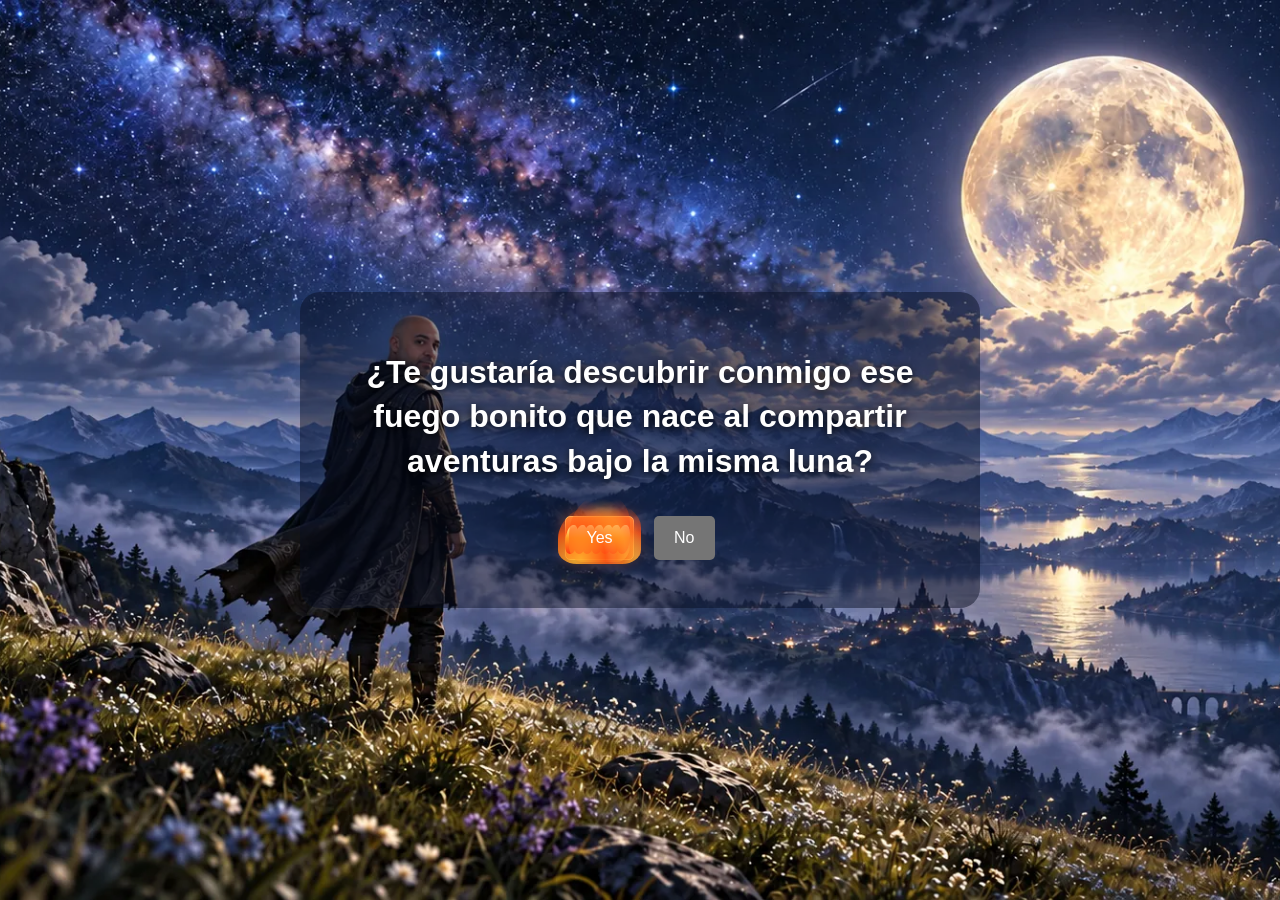
<file: index.html>
<!DOCTYPE html>
<html lang="es">
<head>
    <meta charset="UTF-8">
    <meta name="viewport" content="width=device-width, initial-scale=1.0">
    <title>Pixel Heart Animation</title>
    <style>
        body {
            display: flex;
            justify-content: center;
            align-items: center;
            height: 100vh;
            background-color: black;
            position: relative;
            margin: 0;
            cursor: pointer;
        }
        .heart-container {
            display: grid;
            grid-template-columns: repeat(7, 1fr);
            gap: 5px;
            transform-origin: center;
            animation: heartbeat 1s infinite ease-in-out;
            position: relative;
            display: none; /* Ocultar el corazón inicialmente */
        }
        .pixel {
            width: var(--size, 20px);
            height: var(--size, 20px);
            transition: background-color 1s;
            position: relative;
        }
        .pixel.filled {
            opacity: 0;
            animation: fadeIn 1s infinite alternate;
        }
        @keyframes fadeIn {
            from { opacity: 0; }
            to { opacity: 1; }
        }
        @keyframes heartbeat {
            0%, 100% { transform: scale(1); }
            50% { transform: scale(1.2); }
        }
        .ghost {
            position: absolute;
            width: 100%;
            height: 100%;
            top: 0;
            left: 0;
            opacity: 0.5;
            transform-origin: center;
            animation: ghostEffect 5s infinite ease-in-out;
            filter: blur(5px);
            display: none; /* Ocultar el efecto ghost inicialmente */
        }
        @keyframes ghostEffect {
            0% { opacity: 0.5; transform: scale(1); }
            50% { opacity: 0; transform: scale(1.3); }
            100% { opacity: 0; transform: scale(1.5); }
        }
        .start-screen {
            position: absolute;
            top: 50%;
            left: 50%;
            transform: translate(-50%, -50%);
            text-align: center;
            color: white;
            font-family: Arial, sans-serif;
        }
        .start-screen h1 {
            font-size: 2rem;
            margin-bottom: 20px;
        }
        .start-screen button {
            padding: 10px 20px;
            font-size: 1rem;
            cursor: pointer;
            border: none;
            color: white;
            border-radius: 5px;
            transition: background-color 0.3s;
            margin: 0 10px;
        }
        .start-screen button#startButton {
            background-color: #ff4081;
        }
        .start-screen button#startButton:hover {
            background-color: #e91e63;
        }
        .start-screen button#noButton {
            background-color: #757575;
        }
        .start-screen button#noButton:hover {
            background-color: #616161;
        }
        .message {
            display: none;
            position: absolute;
            top: 50%;
            left: 50%;
            transform: translate(-50%, -50%);
            color: white;
            font-family: Arial, sans-serif;
            font-size: 2rem;
            text-align: center;
        }

body{min-height:100svh;overflow:hidden;background:#080d20 url('assets/cielo-luna-espaldas-personal.webp') center/cover no-repeat}
.background-scene{position:fixed;inset:0;width:100%;height:100%;object-fit:cover;opacity:0;transition:opacity .8s ease;pointer-events:none}
.background-scene.active{opacity:1}
.start-screen,.heart-container,.message{z-index:2}
.start-screen{padding:24px;border-radius:20px;background:#080d2077;text-shadow:0 2px 10px #000}
.heart-container{cursor:pointer;touch-action:manipulation}
.ghost{pointer-events:none;z-index:1}
@media(prefers-reduced-motion:reduce){.background-scene{transition:none}}

        .start-screen button#startButton {
            position:relative;isolation:isolate;overflow:visible;
            background:linear-gradient(#ff9840,#e43c17);
            border:1px solid #ffce78;box-shadow:0 0 16px #ff651c88;
        }
        #startButton::before,#startButton::after {
            content:"";position:absolute;pointer-events:none;z-index:-1;
            inset:-15px -8px -5px;border-radius:65% 45% 25% 25%;
            background:
                radial-gradient(ellipse at 20% 95%,#ffb52e 0%,#ff5a13 35%,transparent 65%),
                radial-gradient(ellipse at 55% 85%,#fff2a0 0%,#ff9e25 30%,transparent 65%),
                radial-gradient(ellipse at 85% 95%,#ffce54 0%,#ff521b 35%,transparent 65%);
            transform-origin:center bottom;opacity:.85;
            animation:buttonFlames 1.2s ease-in-out infinite alternate;
        }
        #startButton::after {
            inset:-23px 3px -3px;opacity:.6;
            animation:buttonFlames .85s ease-in-out -.4s infinite alternate-reverse;
        }
        .start-screen button#startButton:hover {background:linear-gradient(#ffb74c,#ee4c16)}
        @keyframes buttonFlames {
            from{transform:translateY(2px) scale(.95,.8);opacity:.7}
            to{transform:translateY(-4px) scale(1.06,1.14);opacity:1}
        }


        #startButton .flame {
            position:absolute;bottom:5px;width:13px;height:29px;pointer-events:none;
            z-index:-1;border-radius:70% 30% 65% 35%;
            background:linear-gradient(to top,#ff4414 5%,#ff9b20 55%,#fff5a6 100%);
            transform-origin:50% 100%;
            animation:flameRise var(--speed) ease-in-out var(--delay) infinite;
        }
        @keyframes flameRise {
            0%{transform:translateY(0) rotate(-12deg) scale(.75,.55);opacity:.6}
            35%{transform:translateY(-18px) rotate(10deg) scale(1,1.3);opacity:1}
            70%{transform:translateY(-31px) rotate(-8deg) scale(.65,1);opacity:.8}
            100%{transform:translateY(-44px) rotate(16deg) scale(.2,.4);opacity:0}
        }
    </style>
<link rel="stylesheet" href="assets/responsive.css">
<script src="assets/responsive.js" defer></script>
</head>
<body class="home">
<img class="background-scene" id="scene-front" src="assets/cielo-luna-cuerpo-completo-personal.webp" alt="" aria-hidden="true">
<img class="background-scene" id="scene-close" src="assets/cielo-luna-retrato-personal.webp" alt="" aria-hidden="true">
    <div class="start-screen" id="startScreen">
        <h1>¿Te gustaría descubrir conmigo ese fuego bonito que nace al compartir aventuras bajo la misma luna?</h1>
        <button id="startButton">Yes</button>
        <button id="noButton">No</button>
    </div>
    <div class="heart-container" id="heart" role="button" tabindex="0" aria-label="Haz clic en el corazón para continuar"></div>
    <div class="message" id="message">¡Oh no! 😢</div>
    <audio preload="none" id="background-music" loop>
        <source src="test1.mp3" type="audio/mpeg">
        Tu navegador no soporta la reproducción de audio.
    </audio>
    <script>
        const heartPattern = [
            [0,1,0,0,0,1,0],
            [1,1,1,0,1,1,1],
            [1,1,1,1,1,1,1],
            [0,1,1,1,1,1,0],
            [0,0,1,1,1,0,0],
            [0,0,0,1,0,0,0]
        ];
        const heartContainer = document.getElementById('heart');
        const audio = document.getElementById('background-music');
        const startScreen = document.getElementById('startScreen');
        const startButton = document.getElementById('startButton');
        const noButton = document.getElementById('noButton');
        for(let i=0;i<7;i++){
            const flame=document.createElement('span');
            flame.className='flame';flame.setAttribute('aria-hidden','true');
            flame.style.left=(i*13-2)+'%';
            flame.style.setProperty('--speed',(1+i%3*.18)+'s');
            flame.style.setProperty('--delay',(-i*.21)+'s');
            startButton.appendChild(flame);
        }
        const message = document.getElementById('message');

        let clickCount = 0; // Contador de clics en la pantalla
        const audioFiles = ["b.mp3", "c.mp3", "d.mp3"]; // Archivos de audio

        function getRandomColor() {
            const r = Math.floor(Math.random() * 100 + 155);
            const g = Math.floor(Math.random() * 50);
            const b = Math.floor(Math.random() * 100 + 155);
            return `rgb(${r}, ${g}, ${b})`;
        }

        function createHeart(size) {
            document.documentElement.style.setProperty('--size', `${size}px`);
            heartContainer.innerHTML = '';

            heartPattern.forEach(row => {
                row.forEach(pixel => {
                    const div = document.createElement('div');
                    div.classList.add('pixel');
                    if (pixel === 1) {
                        div.classList.add('filled');
                        div.style.backgroundColor = getRandomColor();

                        div.style.animationDelay = `${Math.random()}s`;
                    } else {
                        div.style.opacity = '0';
                        div.style.backgroundColor = 'transparent';
                    }
                    heartContainer.appendChild(div);
                });
            });

            // Crear el efecto ghost y mostrarlo
            const ghost = heartContainer.cloneNode(true);
            ghost.classList.add('ghost');
            ghost.removeAttribute('id');ghost.setAttribute('aria-hidden','true');
            ghost.removeAttribute('id');ghost.removeAttribute('role');ghost.removeAttribute('tabindex');ghost.setAttribute('aria-hidden','true');
            heartContainer.appendChild(ghost);
            ghost.style.display = 'block'; // Mostrar el efecto ghost
        }

        startButton.addEventListener('click', () => {
            startScreen.style.display = 'none'; // Ocultar la pantalla inicial
            heartContainer.style.display = 'grid'; // Mostrar el corazón
            createHeart(30); // Crear el corazón con el tamaño deseado
            audio.play().catch(error => {
                console.log("La reproducción automática fue bloqueada. Haz clic para reproducir.");
            });
        });

        noButton.addEventListener('click', () => {
            startScreen.style.display = 'none'; // Ocultar la pantalla inicial
            message.style.display = 'block'; // Mostrar el mensaje "¡Oh no! 😢"
        });

        // Solo los clics en el corazón avanzan las escenas y los efectos.
        function advanceHeart() {
            if(heartContainer.style.display !== 'grid') return;
            clickCount++;
            if(clickCount === 1) document.getElementById('scene-front').classList.add('active');
            if(clickCount === 2) document.getElementById('scene-close').classList.add('active');
            if(clickCount <= 3) {
                const effect = new Audio(audioFiles[clickCount - 1]);
                effect.play().catch(()=>{});
            } else if(clickCount === 4) {
                window.location.href = 'next.html';
            }
        }
        heartContainer.addEventListener('click', advanceHeart);
        heartContainer.addEventListener('keydown', event=>{
            if(event.key==='Enter'||event.key===' '){event.preventDefault();advanceHeart();}
        });
    </script>
</body>
</html>
</file>
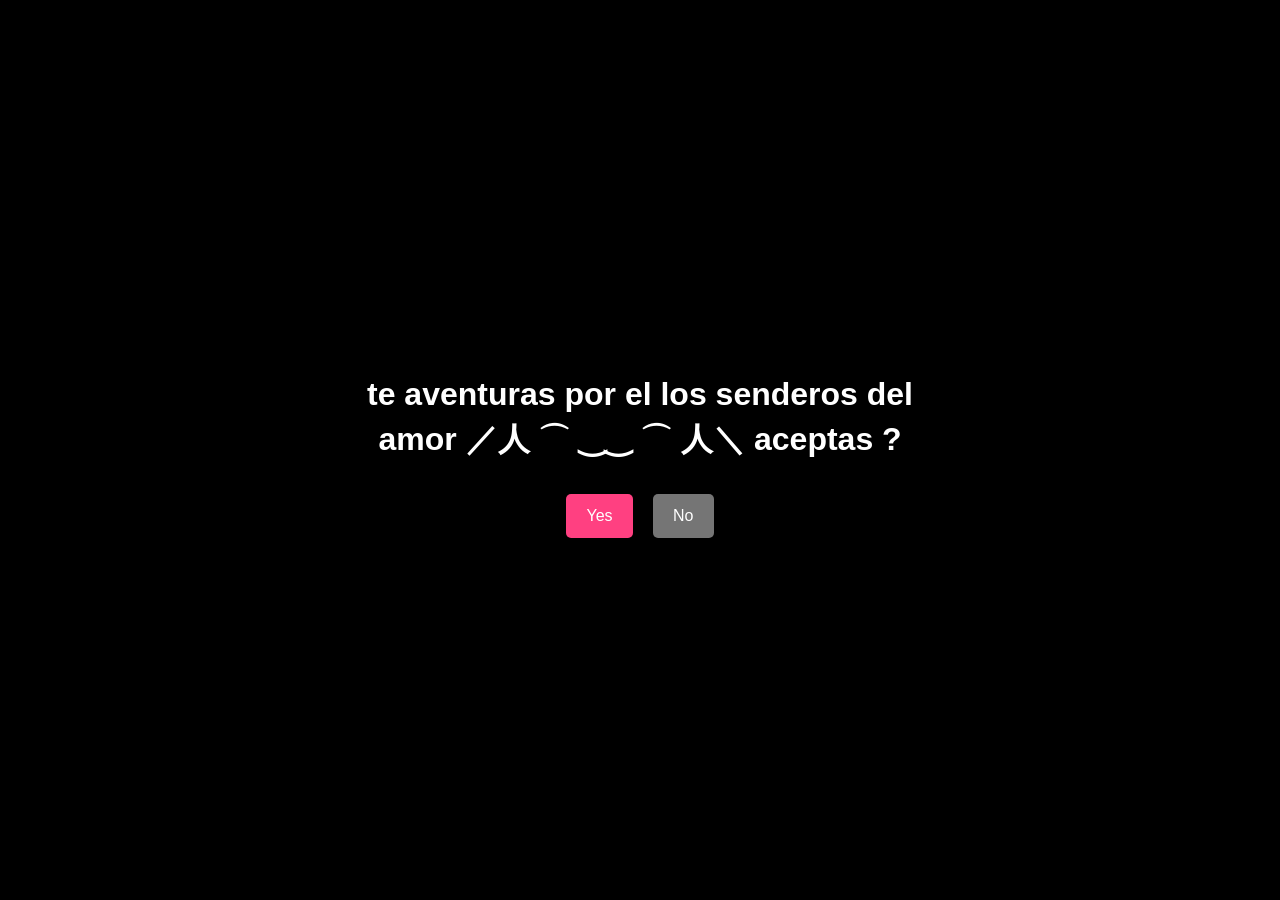
<file: tunel5.html>
<!DOCTYPE html>
<html lang="es">
<head>
    <meta charset="UTF-8">
    <meta name="viewport" content="width=device-width, initial-scale=1.0">
    <title>Pixel Heart Animation</title>
    <style>
        body {
            display: flex;
            justify-content: center;
            align-items: center;
            height: 100vh;
            background-color: black;
            position: relative;
            margin: 0;
            cursor: pointer;
        }
        .heart-container {
            display: grid;
            grid-template-columns: repeat(7, 1fr);
            gap: 5px;
            transform-origin: center;
            animation: heartbeat 1s infinite ease-in-out;
            position: relative;
            display: none; /* Ocultar el corazón inicialmente */
        }
        .pixel {
            width: var(--size, 20px);
            height: var(--size, 20px);
            transition: background-color 1s;
            position: relative;
        }
        .pixel.filled {
            opacity: 0;
            animation: fadeIn 1s infinite alternate;
        }
        @keyframes fadeIn {
            from { opacity: 0; }
            to { opacity: 1; }
        }
        @keyframes heartbeat {
            0%, 100% { transform: scale(1); }
            50% { transform: scale(1.2); }
        }
        .ghost {
            position: absolute;
            width: 100%;
            height: 100%;
            top: 0;
            left: 0;
            opacity: 0.5;
            transform-origin: center;
            animation: ghostEffect 5s infinite ease-in-out;
            filter: blur(5px);
            display: none; /* Ocultar el efecto ghost inicialmente */
        }
        @keyframes ghostEffect {
            0% { opacity: 0.5; transform: scale(1); }
            50% { opacity: 0; transform: scale(1.3); }
            100% { opacity: 0; transform: scale(1.5); }
        }
        .start-screen {
            position: absolute;
            top: 50%;
            left: 50%;
            transform: translate(-50%, -50%);
            text-align: center;
            color: white;
            font-family: Arial, sans-serif;
        }
        .start-screen h1 {
            font-size: 2rem;
            margin-bottom: 20px;
        }
        .start-screen button {
            padding: 10px 20px;
            font-size: 1rem;
            cursor: pointer;
            border: none;
            color: white;
            border-radius: 5px;
            transition: background-color 0.3s;
            margin: 0 10px;
        }
        .start-screen button#startButton {
            background-color: #ff4081;
        }
        .start-screen button#startButton:hover {
            background-color: #e91e63;
        }
        .start-screen button#noButton {
            background-color: #757575;
        }
        .start-screen button#noButton:hover {
            background-color: #616161;
        }
        .message {
            display: none;
            position: absolute;
            top: 50%;
            left: 50%;
            transform: translate(-50%, -50%);
            color: white;
            font-family: Arial, sans-serif;
            font-size: 2rem;
            text-align: center;
        }
    </style>
<link rel="stylesheet" href="assets/responsive.css">
<script src="assets/responsive.js" defer></script>
</head>
<body>
    <div class="start-screen" id="startScreen">
        <h1>te aventuras por el los senderos del amor ／人 ⌒ ‿‿ ⌒ 人＼ aceptas ?</h1>
        <button id="startButton">Yes</button>
        <button id="noButton">No</button>
    </div>
    <div class="heart-container" id="heart"></div>
    <div class="message" id="message">¡Oh no! 😢</div>
    <audio preload="none" id="background-music" loop>
        <source src="test1.mp3" type="audio/mpeg">
        Tu navegador no soporta la reproducción de audio.
    </audio>
    <script>
        const heartPattern = [
            [0,1,0,0,0,1,0],
            [1,1,1,0,1,1,1],
            [1,1,1,1,1,1,1],
            [0,1,1,1,1,1,0],
            [0,0,1,1,1,0,0],
            [0,0,0,1,0,0,0]
        ];
        const heartContainer = document.getElementById('heart');
        const audio = document.getElementById('background-music');
        const startScreen = document.getElementById('startScreen');
        const startButton = document.getElementById('startButton');
        const noButton = document.getElementById('noButton');
        const message = document.getElementById('message');

        function getRandomColor() {
            const r = Math.floor(Math.random() * 100 + 155);
            const g = Math.floor(Math.random() * 50);
            const b = Math.floor(Math.random() * 100 + 155);
            return `rgb(${r}, ${g}, ${b})`;
        }

        function createHeart(size) {
            document.documentElement.style.setProperty('--size', `${size}px`);
            heartContainer.innerHTML = '';

            heartPattern.forEach(row => {
                row.forEach(pixel => {
                    const div = document.createElement('div');
                    div.classList.add('pixel');
                    if (pixel === 1) {
                        div.classList.add('filled');
                        div.style.backgroundColor = getRandomColor();

                        div.style.animationDelay = `${Math.random()}s`;
                    } else {
                        div.style.opacity = '0';
                        div.style.backgroundColor = 'transparent';
                    }
                    heartContainer.appendChild(div);
                });
            });

            // Crear el efecto ghost y mostrarlo
            const ghost = heartContainer.cloneNode(true);
            ghost.classList.add('ghost');
            ghost.removeAttribute('id');ghost.setAttribute('aria-hidden','true');
            heartContainer.appendChild(ghost);
            ghost.style.display = 'block'; // Mostrar el efecto ghost
        }

        startButton.addEventListener('click', () => {
            startScreen.style.display = 'none'; // Ocultar la pantalla inicial
            heartContainer.style.display = 'grid'; // Mostrar el corazón
            createHeart(80); // Crear el corazón con el tamaño deseado
            audio.play().catch(error => {
                console.log("La reproducción automática fue bloqueada. Haz clic para reproducir.");
            });
        });

        noButton.addEventListener('click', () => {
            startScreen.style.display = 'none'; // Ocultar la pantalla inicial
            message.style.display = 'block'; // Mostrar el mensaje "¡Oh no! 😢"
        });
    </script>
</body>
</html>
</file>
<file: assets/responsive.css>
/* Shared responsive layout for CuteMoon. */
*{box-sizing:border-box}
html{overflow-x:hidden;min-height:100%;background:#080d20}
body{width:100%;min-height:100vh;min-height:100svh;height:auto;margin:0;overflow-x:clip;padding:env(safe-area-inset-top) env(safe-area-inset-right) env(safe-area-inset-bottom) env(safe-area-inset-left)}
.start-screen{position:relative;top:auto;left:auto;transform:none;width:min(92vw,680px);margin:40px auto;padding:clamp(20px,4vw,36px)}
.start-screen h1{font-size:clamp(1.25rem,4vw,2rem);line-height:1.4;overflow-wrap:anywhere}
button,[role=button]{touch-action:manipulation;-webkit-tap-highlight-color:transparent}
button{min-height:44px;min-width:48px}
.start-screen button{margin:12px 8px}
.heart-container{gap:clamp(2px,.7vw,5px);flex:none}
.pixel{width:min(var(--size,30px),8vw,9svh);height:min(var(--size,30px),8vw,9svh)}
.ghost{position:absolute;width:100%;height:100%;display:grid!important;pointer-events:none;filter:none;inset:0}
.message{max-width:92vw;font-size:clamp(1.2rem,4vw,2rem)}
.background-scene{object-position:center}
main{width:min(92%,720px);margin:clamp(24px,6vh,70px) auto;padding:clamp(20px,5vw,48px)}
@media(max-width:600px){
 main p{font-size:1.05rem;line-height:1.65}
 .background-scene{object-position:36% center}
 body.home{background-position:36% center}

}
@media(max-height:500px) and (orientation:landscape){
 .start-screen{margin:12px auto;padding:12px 24px}
 .start-screen h1{font-size:1.2rem;margin:0 0 12px}
 main{margin:16px auto}
}
html.paused-motion *,html.paused-motion *::before,html.paused-motion *::after{animation-play-state:paused!important}
</file>
